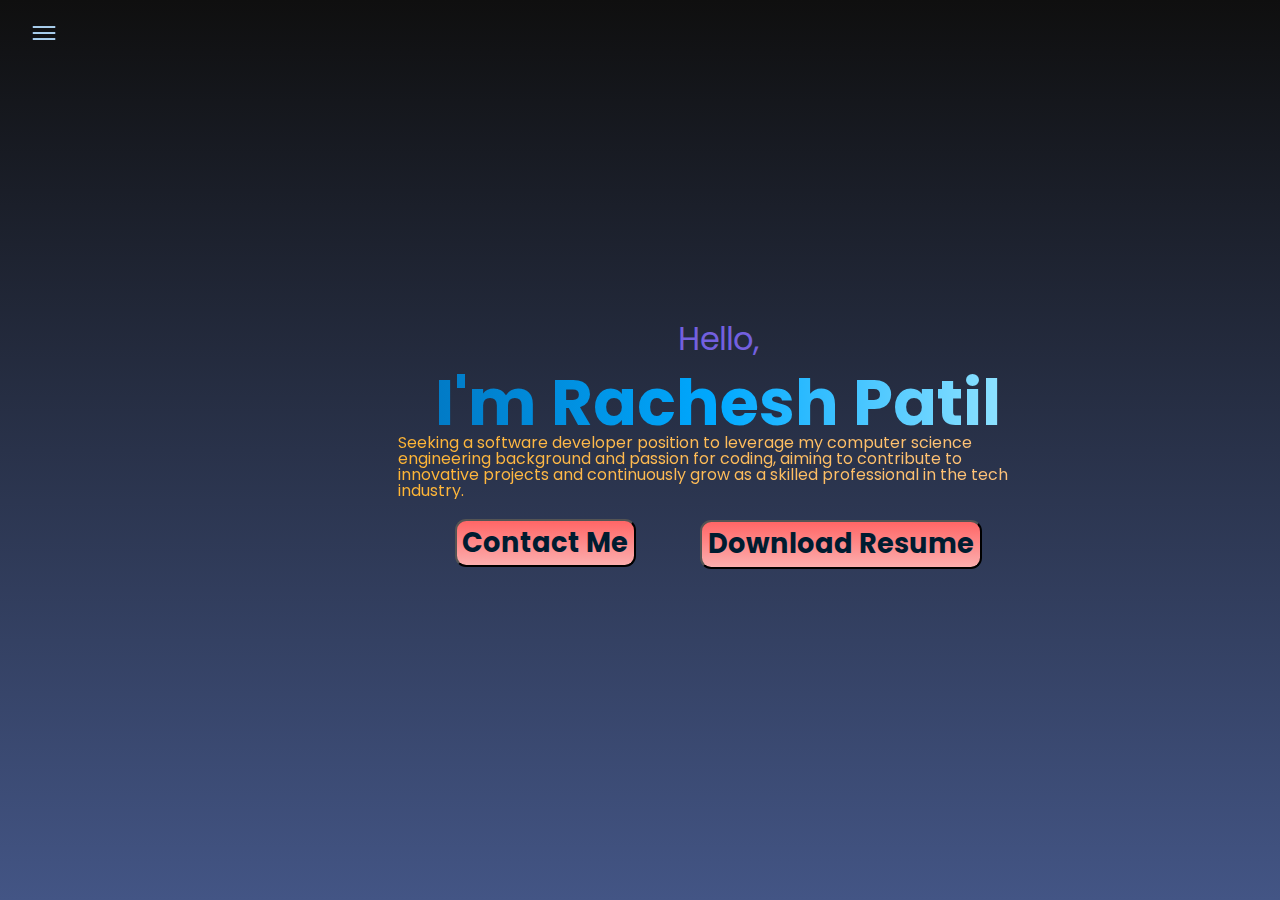
<file: index.html>
<!DOCTYPE html>
<html lang="en">
<head>
    <meta charset="UTF-8">
    <meta name="viewport" content="width=device-width, initial-scale=1.0">
    <link rel="stylesheet" href="style.css">
    <title>My-Portfolio</title>
</head>
<body>
    <div class="container">
        <div class="sidebar sidebarGo">
            <!-- Rachesh -->
            <nav>
                <ul>
                    <li><a href="/index.html" target="_blank">Home</a></li>
                    <li><a href="https://www.linkedin.com/in/rachesh-patil-59b5b4215/" target="_blank">About</a></li>
                    <li><a href="/resume.html" target="_blank">CV</a></li>
                    <li><a href="/projects.html" target="_blank">Projects</a></li>
                    <li><a href="/contact.html" target="_blank">Contact</a></li>
                </ul>
            </nav>
        </div>
        <div class="main">
            <div class="hamburger">
                <img src="menu.png" alt="" class="menu">
                <img src="close.png" alt="" class="close">
            </div>
            <div class="infoContainer">
                <div class="devInfo">
                    <div class="hello">Hello,</div>
                    <div class="name"><h1>I'm Rachesh Patil</h1></div>
                    <div class="about">Seeking a software developer position to leverage my computer science engineering background and passion for coding, aiming to contribute to innovative projects and continuously grow as a skilled professional in the tech industry.</div>
                    <div class="buttons">
                        <a href="contact.html" class="" target="_blank"><button>Contact Me</button></a>
                        <a href="Resume.docx" download="My Resume"><button>Download Resume</button></a>
                    </div>
                </div>
                <dev class="devPic">
                    <!-- <img src="hooman.jpg" alt="" srcset=""> -->
                </dev>
            </div>
        </div>
    </div>

    <script src="logic.js"></script>
</body>
</html>
</file>
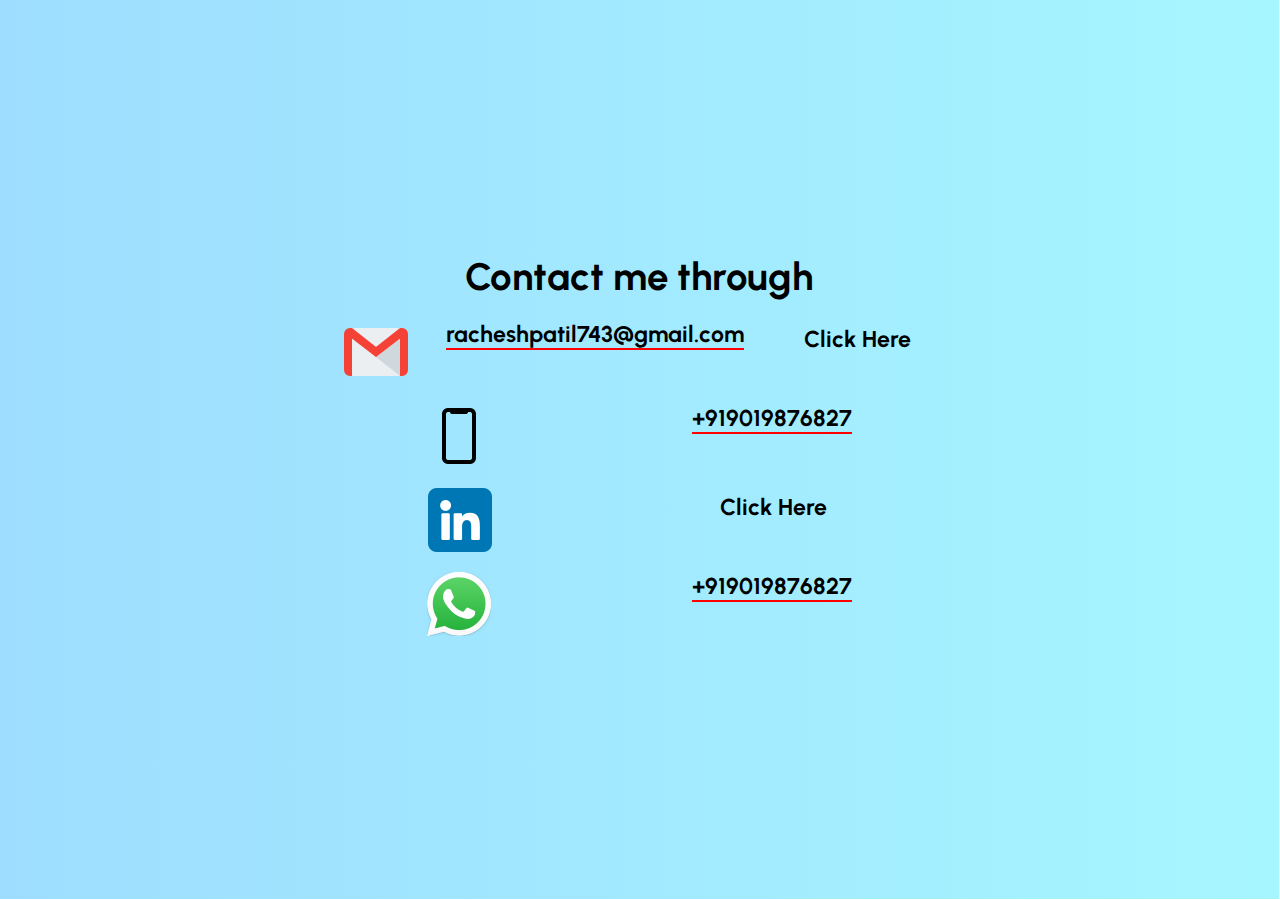
<file: contact.html>
<!DOCTYPE html>
<html lang="en">
<head>
    <meta charset="UTF-8">
    <meta name="viewport" content="width=device-width, initial-scale=1.0">
    <title>Contact Me</title>
    <style>
        @import url('https://fonts.googleapis.com/css2?family=Inclusive+Sans&family=Kanit:wght@300&family=Poppins:wght@300&family=Roboto:wght@300&family=Smooch+Sans:wght@100&family=Ubuntu&family=Urbanist:wght@300&display=swap');
        *{
            font-family: 'Inclusive Sans', sans-serif;
            font-family: 'Kanit', sans-serif;
            font-family: 'Poppins', sans-serif;
            font-family: 'Roboto', sans-serif;
            font-family: 'Smooch Sans', sans-serif;
            font-family: 'Ubuntu', sans-serif;
            font-family: 'Urbanist', sans-serif;
            margin: 0;
            padding: 0;
        }
        h1{
            /* display: inline-block; */
            text-align: center;
            font-size: 3vw;
            margin-bottom: 10px;
        }
        .container{
            width: 99.9vw;
            background: linear-gradient(to right, #9EDDFF,#A6F6FF);
            height: 99.9vh;
            display: flex;
            justify-content: center;
            align-items: center;
            flex-direction: column;
            gap: 15px;
        }
        .logo-img{
            display: flex;
            justify-content: center;
        }
        .boxes{
            display: flex;
            flex-direction: row;
            justify-content:space-around;
            width: 49vw;
            padding: 10px 0;
        }
        .linkedin{
            padding: 0;
            width: 12vw;
            font-size: 1.8vw;
            background: none;
            border: transparent;
            font-weight: bold;
            height: 3vw;
        }
        .linkedin:hover{
           border: 2px solid gray;
           border-radius: 10px;
           cursor: pointer;
           background: linear-gradient(to right,#CDFAD5,#89CFF3,#CDF5FD);
        }
        h2{
            font-size: 1.8vw;
            border-bottom: 2px solid red;
        }
        .caption {
            display: flex;
            /* justify-content: center; */
            align-items: baseline;
        }
        .info{
            /* border: 2px solid black; */
            border-radius: 10px;
        }
    </style>
</head>
<body>
    <div class="container">
        <div class="info">
            <h1>Contact me through</h1>
            <div class="mail boxes">
                <div class="logo-img">
                    <img src="gmail.png" alt="" class="src">
                </div>
                <div class="caption">
                    <h2>racheshpatil743@gmail.com</h2>
                </div>
                <div class="caption">
                    <button class="linkedin" onclick="sendEmail()" >Click Here</button>
                </div>
            </div>
            
            <div class="Cell boxes">
                <div class="logo-img">
                    <img src="smartphone.png" alt="" class="src">
                </div>
                <div class="caption">
                    <h2>+919019876827</h2>
                </div>
            </div>
            
            <div class="LinkedIn boxes">
                <div class="logo-img">
                    <img src="linkedin.png" alt="" class="src">
                </div>
                <div class="caption">
                    <a href="https://www.linkedin.com/in/rachesh-patil-59b5b4215/" target="_blank"><button class="linkedin">Click Here</button></a>
                </div>
            </div>
            
            <div class="WhatsApp boxes">
                <div class="logo-img">
                    <img src="whatsapp.png" alt="" class="src">
                </div>
                <div class="caption">
                    <h2>+919019876827</h2>
                </div>
            </div>
        </div>
    </div>

    <script>
        function sendEmail() {
            // Replace 'recipient@example.com' with the actual email address
            var emailAddress = 'CllgCKCGDBkNwvJqdXsVbdLLFcVgCGztzLPMMGScVsJZBtcTsZxMXWSqWVnrbvPRGwdfRXFRRCg';

            // Construct the mailto URL with the email address
            var mailtoUrl = 'https://mail.google.com/mail/u/0/#inbox?compose=' + emailAddress;

            // Redirect the user to the mailto URL
            window.location.href = (mailtoUrl);
        }
    </script>
</body>
</html>
</file>
<file: style.css>
@import url('https://fonts.googleapis.com/css2?family=Poppins:wght@300&display=swap');

* {
    margin: 0;
    padding: 0;
    font-family: 'Poppins', sans-serif;
}

body{
    background:linear-gradient(#0F0F0F,#435585);
    width: 100vw;
    height: 100vh;
    /* height:  100vh; */
    /* display: flex;
    align-items: center; */
    /* width: 100vw; */
    /* justify-content: center; */
}

.container {
    display: flex;
    width: 100%;
    justify-content: center;
}

.sidebar {
    background: linear-gradient(#435585,#818FB4);
    /* width: 15rem; */
    height: 100vh;
    transition: transform 0.3s ease-in;
    /* display: none; */
}

.sidebar nav {
    padding: 2.5rem; /* Responsive padding */
}

.sidebar nav li {
    list-style: none;
    font-size: 2.5rem; /* Responsive font size */
    padding: 2rem 0;
}

.sidebar nav li a {
    text-decoration: none;
    color: #52D3D8;
}

.sidebarGo {
    transform: translate(-443px, 0);
    /* position: absolute; */
}

.main {
    width: 90%;
    height: 100vh;
    display: flex;
    /* justify-content: center; */
    justify-content: center;
    align-items: center;
}

.infoContainer {
    width: 70rem;
    height: 80vh;
    /* margin: 10vw auto; */
    display: flex;
    justify-content: center;
}

.devPic img {
    height: 20vw; /* Responsive image height */
    max-width: 100%; /* Ensure image does not exceed container width */
}

.devInfo {
    display: flex;
    justify-content: center;
    flex-direction: column;
}

.hello {
    color: #7360DF;
    padding: 0;
    margin-bottom: 1rem;
    font-size: 4rem; /* Responsive font size */
    line-height: 1.5rem;

}

.name h1 {
    padding: 0;
    font-size: 4rem; /* Responsive font size */
    margin-top: 0;
    font-weight: bold;
    background: linear-gradient(to right,#0174BE,#00A9FF,#A0E9FF);
    background-clip: text;
    color: transparent;
    line-height: 4.6rem;
}

.about {
    font-size: 2rem; /* Responsive font size */
    background: linear-gradient(to right,#FFB534,#FFC47E);
    background-clip: text;
    color: transparent;
}
.buttons{
    margin-top: 1rem;
}

.buttons button {
    padding: 0.1vw 0.45vw; /* Responsive padding */
    border-radius: 0.7rem; /* Responsive border-radius */
    margin: 0.5rem 1rem; /* Responsive margin */
    font-weight: bold;
    font-size: 1.7rem; 
    background: linear-gradient(#FF6666,#FCAEAE);;
    cursor: pointer;
    margin-top: 1.5%;
    color: #001C30;
    /* color:; */
}

button:hover {
    color: #090580;
    background: white;
}

/* Your existing styles... */

.hamburger {
    position: absolute;
    cursor: pointer;
    top: 1rem; /* Responsive top position */
    left: 2rem; /* Responsive left position */
    /* display: flex; */
}

.menu,
.close {
    width: 1.5rem; /* Responsive width */
    height: 1.5rem; 
    margin-top: 0.3rem; 
    color: #FC4F00;
}

.close {
    margin-left: 10rem;
    /* margin-top: 1vw; */
} 

/* Your existing styles... */


@media screen and (max-width: 1350px) {
  
    .infoContainer {
        width: 50rem;
        flex-direction: column;
        justify-content: center;
        align-items: center;
    }

    .name h1{
        display: flex;
        justify-content: center;
        line-height: 4rem;
        font-size: 4rem;
    }

    .hello{
        display: flex;
        justify-content: center;
        line-height: 2rem;
        font-size: 2rem;
    }
    .about{
        display: flex;
        max-width: 40rem;
        /* flex-wrap: wrap; */
        justify-content: center;
        line-height: 1rem;
        font-size: 1rem;
    }
    .buttons{
        display: flex;
        justify-content: center;
        gap: 2rem;
    }
    .sidebar{
        width: 10rem;
        
    }
    .sidebar nav li {
        list-style: none;
        font-size: 1rem; /* Responsive font size */
        padding: 1.5rem 0;
    }
    .close {
        margin-left: 5.5rem;
        /* margin-top: 1vw; */
    } 
}

@media screen and (max-width: 1000px){
    .close {
        margin-left: 4rem;
        /* margin-top: 1vw; */
    }
}

@media screen and (max-width: 750px){
    .sidebar{
        height: 100vh;
    }
   
    .infoContainer {
        width: 50rem;
        flex-direction: column;
        justify-content: center;
        align-items: center;
    }
    
    .hello{
      
        line-height: 1rem;
        font-size: 2.5rem;
    }
    .name h1{
        display: flex;
        justify-content: center;
        line-height: 3rem;
        font-size: 3rem;
    }
    .sidebar{
        width: 8rem;
        justify-content: center;
    }
    .close {
        margin-left: 1.5rem;
        /* margin-top: 1vw; */
    }
    .sidebar nav li {
        /* list-style: none; */
        font-size: 1rem; /* Responsive font size */
        line-height: 0.8rem;
        /* padding: 1.5rem 0; */
        padding-left: 1rem;
    }
    .buttons button {
        padding: 0.1rem 0.45rem; 
        border-radius: 0.7rem; 
        margin: 0.5rem 1rem; 
        font-size: 0.5rem; 
    }
}
</file>
